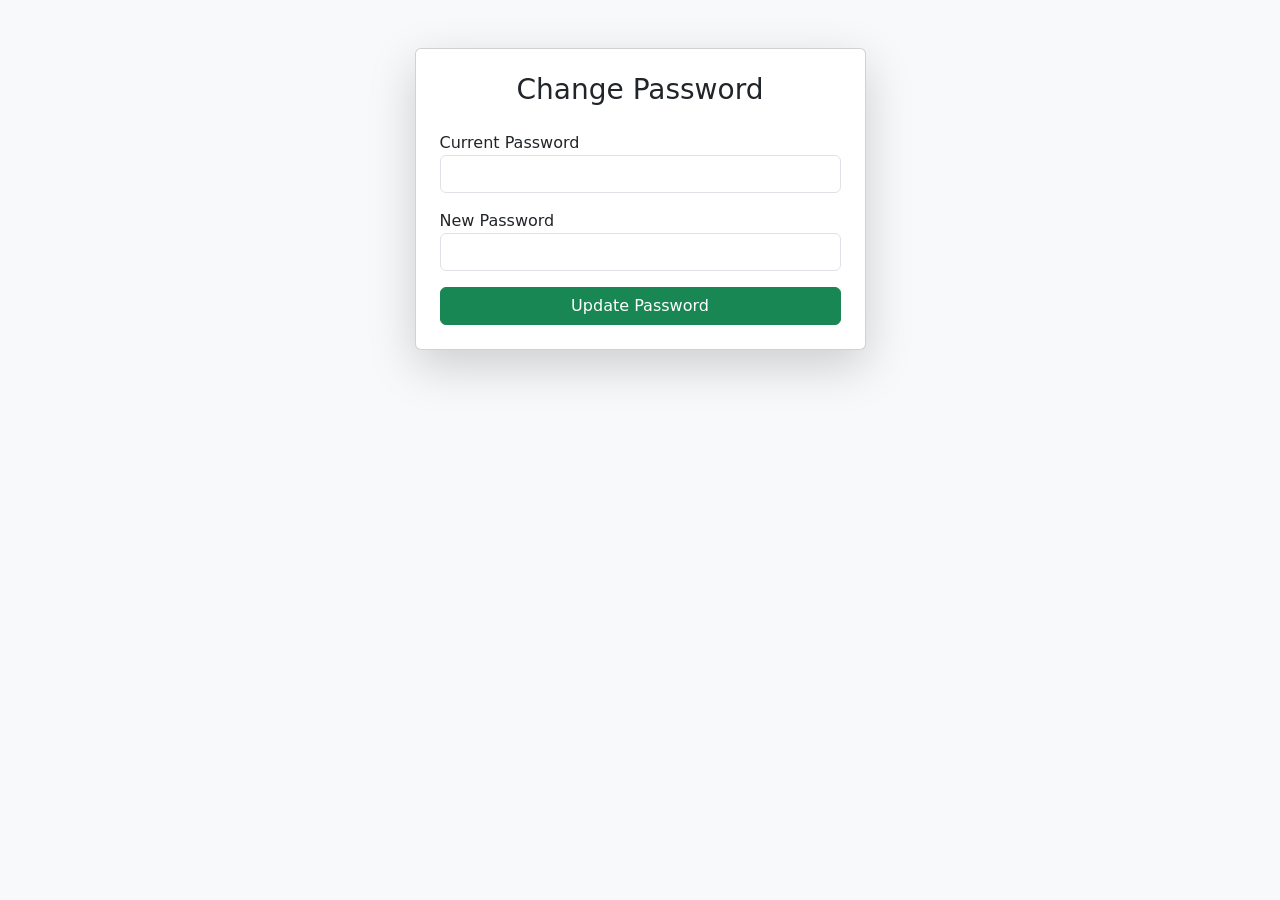
<file: templates/change_password.html>
<!DOCTYPE html>
<html lang="en">
<head>
  <meta charset="UTF-8">
  <meta name="viewport" content="width=device-width, initial-scale=1.0">
  <title>Change Password - EduLearn Chat</title>
  <link href="https://cdn.jsdelivr.net/npm/bootstrap@5.3.0/dist/css/bootstrap.min.css" rel="stylesheet">
</head>
<body class="bg-light">
  <div class="container mt-5">
    <div class="row justify-content-center">
      <div class="col-md-5">
        <div class="card shadow-lg p-4">
          <h3 class="text-center mb-4">Change Password</h3>
          <form method="POST">
            <div class="mb-3">
              <label>Current Password</label>
              <input type="password" name="current_password" class="form-control" required>
            </div>
            <div class="mb-3">
              <label>New Password</label>
              <input type="password" name="new_password" class="form-control" required>
            </div>
            <button class="btn btn-success w-100">Update Password</button>
          </form>
        </div>
      </div>
    </div>
  </div>
</body>
</html>
</file>
